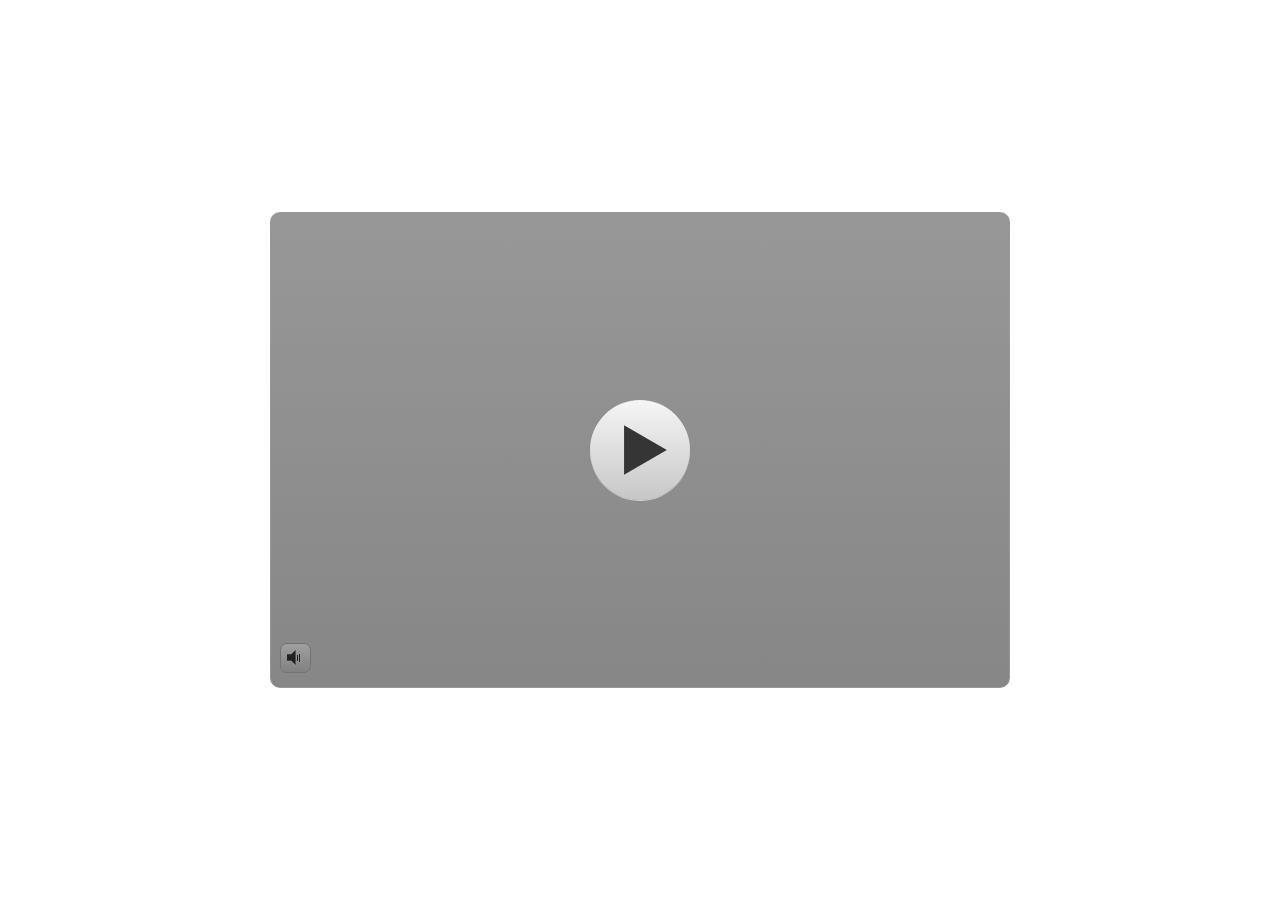
<file: index.html>
﻿<!doctype html>
<html lang="en-US">
<head>
  <meta charset="utf-8">
  <!-- Created using Storyline 360 - http://www.articulate.com  -->
  <!-- version: 3.68.28887.0 -->
  <title>PICU</title>
  <meta http-equiv="x-ua-compatible" content="IE=edge"/>
  <meta name="viewport" content="width=device-width,initial-scale=1,user-scalable=no,shrink-to-fit=no,minimal-ui"/>
  <meta name="apple-mobile-web-app-capable" content="yes"/>
  <style>
    html, body { height: 100%; padding: 0; margin: 0 }
    #app { height: 100%; width: 100%; }
  </style>

  <script>
    window.DS = {};
    window.globals = {
      DATA_PATH_BASE: '',
      HAS_FRAME: true,
      HAS_SLIDE: true,

      lmsPresent: false,
      tinCanPresent: false,
      cmi5Present: false,
      aoSupport: false,
      scale: 'noscale',
      captureRc: false,
      browserSize: 'optimal',
      bgColor: '#FFFFFF',
      features: 'AccessibleVideo,FullScreenToggle,InsertSvgPicture,LayerPresentAsDialog,MultipleQuizTracking,QuestionCorrectVariable,UpdatedThemeEditor',
      themeName: 'classic',
      preloaderColor: '#FFFFFF',
      suppressAnalytics: false,
      productChannel: 'stable',
      publishSource: 'storyline',
      aid: 'auth0|5c3ebf465839c91ac43ea7fc',
      cid: '8562a207-c58f-4fd4-98f5-652fdf181df5',
      playerVersion: '3.68.28887.0',
      publishTimestamp: '2023-01-20T03:24:41.9808313Z',
      maxIosVideoElements: 10,
      connectionSettings: { },

      
      parseParams: function(qs) {
        if (window.globals.parsedParams != null) {
          return window.globals.parsedParams;
        }
        qs = (qs || window.location.search.substr(1)).split('+').join(' ');
        var params = {},
            tokens,
            re = /[?&]?([^=]+)=([^&]*)/g;

        while (tokens = re.exec(qs)) {
          params[decodeURIComponent(tokens[1]).trim()] =
            decodeURIComponent(tokens[2]).trim();
        }
        window.globals.parsedParams = params;
        return params;
      }

    };
  </script>
  <script>
    var isIe11 = ('ActiveXObject' in window || window.MSBlobBuilder != null)
      && window.msCrypto != null && !window.ActiveXObject;
    if (isIe11) {
      window.globals.unsupportedBrowser = true;
      document.write(atob('[base64]'));
    }
  </script>
  
  <script>window.THREE = { };</script>
  
</head>
<body style="background: #FFFFFF" class="cs-HTML theme-classic">
  <!-- 360 -->
  <script>!function(e){var i=/iPhone/i,o=/iPod/i,n=/iPad/i,t=/(?=.*\bAndroid\b)(?=.*\bMobile\b)/i,d=/Android/i,s=/(?=.*\bAndroid\b)(?=.*\bSD4930UR\b)/i,b=/(?=.*\bAndroid\b)(?=.*\b(?:KFOT|KFTT|KFJWI|KFJWA|KFSOWI|KFTHWI|KFTHWA|KFAPWI|KFAPWA|KFARWI|KFASWI|KFSAWI|KFSAWA)\b)/i,r=/IEMobile/i,h=/(?=.*\bWindows\b)(?=.*\bARM\b)/i,a=/BlackBerry/i,l=/BB10/i,p=/Opera Mini/i,f=/(CriOS|Chrome)(?=.*\bMobile\b)/i,u=/(?=.*\bFirefox\b)(?=.*\bMobile\b)/i,c=new RegExp("(?:Nexus 7|BNTV250|Kindle Fire|Silk|GT-P1000)","i"),w=function(e,i){return e.test(i)},A=function(e){var A=e||navigator.userAgent,v=A.split("[FBAN");if(void 0!==v[1]&&(A=v[0]),this.apple={phone:w(i,A),ipod:w(o,A),tablet:!w(i,A)&&w(n,A),device:w(i,A)||w(o,A)||w(n,A)},this.amazon={phone:w(s,A),tablet:!w(s,A)&&w(b,A),device:w(s,A)||w(b,A)},this.android={phone:w(s,A)||w(t,A),tablet:!w(s,A)&&!w(t,A)&&(w(b,A)||w(d,A)),device:w(s,A)||w(b,A)||w(t,A)||w(d,A)},this.windows={phone:w(r,A),tablet:w(h,A),device:w(r,A)||w(h,A)},this.other={blackberry:w(a,A),blackberry10:w(l,A),opera:w(p,A),firefox:w(u,A),chrome:w(f,A),device:w(a,A)||w(l,A)||w(p,A)||w(u,A)||w(f,A)},this.seven_inch=w(c,A),this.any=this.apple.device||this.android.device||this.windows.device||this.other.device||this.seven_inch,this.phone=this.apple.phone||this.android.phone||this.windows.phone,this.tablet=this.apple.tablet||this.android.tablet||this.windows.tablet,"undefined"==typeof window)return this},v=function(){var e=new A;return e.Class=A,e};"undefined"!=typeof module&&module.exports&&"undefined"==typeof window?module.exports=A:"undefined"!=typeof module&&module.exports&&"undefined"!=typeof window?module.exports=v():"function"==typeof define&&define.amd?define("isMobile",[],e.isMobile=v()):e.isMobile=v()}(this);
    window.isMobile.apple.tablet = window.isMobile.apple.tablet ||
      (navigator.platform === 'MacIntel' && navigator.maxTouchPoints > 1);
    window.isMobile.apple.device = window.isMobile.apple.device || window.isMobile.apple.tablet;
    window.isMobile.tablet = window.isMobile.tablet || window.isMobile.apple.tablet;
    window.isMobile.any = window.isMobile.any || window.isMobile.apple.tablet;
  </script>

  <div id="focus-sink" tabindex="-1"></div>

  <div id="preso"></div>
  <script>
    (function() {

      var classTypes = [ 'desktop', 'mobile', 'phone', 'tablet' ];

      var addDeviceClasses = function(prefix, testObj) {
        var curr, i;
        for (i = 0; i < classTypes.length; i++) {
          curr = classTypes[i];
          if (testObj[curr]) {
            document.body.classList.add(prefix + curr);
          }
        }
      };

      var params = window.globals.parseParams(),
          isDevicePreview = params.devicepreview === '1',
          isPhoneOverride = params.deviceType === 'phone' || (isDevicePreview && params.phone == '1'),
          isTabletOverride = (params.deviceType === 'tablet' || isDevicePreview) && !isPhoneOverride,
          isMobileOverride = isPhoneOverride || isTabletOverride;

      var deviceView = {
        desktop: !window.isMobile.any && !isMobileOverride,
        mobile: window.isMobile.any || isMobileOverride,
        phone: isPhoneOverride || (window.isMobile.phone && !isTabletOverride),
        tablet: isTabletOverride || window.isMobile.tablet
      };

      window.globals.deviceView = deviceView;
      window.isMobile.desktop = !window.isMobile.any;
      window.isMobile.mobile = window.isMobile.any;

      addDeviceClasses('view-', deviceView);

    })();
  </script>
  
  <script src='story_content/user.js' type=text/javascript></script>
  <div class="slide-loader"></div>

  <script>
    if (window.globals.deviceView.isMobile) { var doc = document, loader = doc.body.querySelector('.slide-loader'); [ 1, 2, 3 ].forEach(function(n) { var d = doc.createElement('div'); d.style.backgroundColor = window.globals.preloaderColor; d.classList.add('mobile-loader-dot'); d.classList.add('dot' + n); loader.appendChild(d); }); }
  </script>

  <div class="mobile-load-title-overlay" style="display: none">
    <div class="mobile-load-title">PICU</div>
  </div>

  <div class="mobile-chrome-warning"></div>

  
<style>
  .warn-connection-dialog {
    display: none;
    background: transparent;
    pointer-events: none;
    position: fixed;
    left: 0;
    top: 0;
    width: 100%;
    height: 100%;
    z-index: 999;
  }

  .warn-connection-content {
    border-radius: 4px;
    background: white;
    border: 1px solid #E7E7E7;
    color: #333333;
    box-shadow: 0 2px 4px rgba(0, 0, 0, 0.25);
    transition: all 150ms ease-out;
    position: absolute;
    white-space: nowrap;
  }

  .view-phone.is-landscape .warn-connection-content {
    left: 23px;
    bottom: 23px;
  }

  .view-tablet.is-landscape .warn-connection-content {
    left: 50%;
    top: 20px;
    transform: translateX(-50%);
  }

  .is-portrait .warn-connection-content {
    transform: translate(-50%, calc(-100% - 15px));
  }

  .warn-connection-content p {
    display: inline-block;
    margin: 0 8px 0 0;
    line-height: 33px;
    font-size: 11px;
  }

  .warn-connection-content svg {
    position: relative;
    vertical-align: middle;
    margin: 0 2px 2px 8px;
  }

  .view-desktop .warn-connection-content {
    left: 1.5em;
    bottom: 1.5em;
  }

  .view-desktop .warn-connection-content p {
    font-size: 1.1em;
  }

  .is-offline .warn-connection-dialog {
    display: block;
  }

  .is-offline .cs-panel * {
    pointer-events: none !important;
  }

  .is-offline .cs-panel {
    pointer-events: all !important;
  }

  .is-offline #nav-controls * {
    pointer-events: none !important;
  }

  .is-offline #nav-controls {
    pointer-events: all !important;
  }
</style>

<div class="warn-connection-dialog">
  <div class="warn-connection-content">
    <svg width="17" height="15" viewBox="0 0 17 15" xmlns="http://www.w3.org/2000/svg">
      <path fill="#8F0000" stroke="white" d="M16.07,12.98 L15.88,12.23 L9.51,1.21 C8.97,0.26,7.6,0.26,7.06,1.21 L0.69,12.23 C0.15,13.16,0.81,14.36,1.91,14.36 H14.65 C15.47,14.36,16.05,13.7,16.07,12.98 Z"/>
      <path fill="white" stroke="white" d="M8.58,5.5 C8.35,5.28,8.5,5.35,8.21,5.32 C8.09,5.35,7.97,5.49,7.96,5.67 C7.97,5.79,7.98,5.92,7.98,6.04 L7.98,6.04 C7.99,6.17,8,6.31,8.01,6.43 L8.01,6.44 C8.03,6.92,8.06,7.41,8.09,7.9 L8.09,7.9 C8.12,8.39,8.14,8.88,8.17,9.37 C8.17,9.39,8.18,9.42,8.2,9.44 C8.23,9.46,8.25,9.47,8.28,9.47 C8.31,9.47,8.34,9.46,8.35,9.44 C8.37,9.43,8.38,9.4,8.39,9.35 L8.39,9.34 C8.39,9.24,8.4,9.15,8.4,9.05 L8.4,9.05 C8.41,8.96,8.41,8.86,8.42,8.75 C8.43,8.44,8.45,8.12,8.47,7.81 L8.47,7.81 C8.49,7.49,8.51,7.18,8.53,6.87 C8.55,6.46,8.56,6.05,8.59,5.64 L8.6,5.62 C8.6,5.57,8.59,5.53,8.58,5.5 L8.21,5.32 Z"/>
      <circle fill="white" stroke="white" cx="8.3" cy="11.35" r="0.3"/>
    </svg>
    <p>You are offline. Trying to reconnect...</p>
  </div>
</div>

<script>
  (function() {
    window.DS.connection = {
      warningShown: false,
      assets: {},
      loadingAssetGroup: false,
      retryDelay: 500
    };

    // @TODO this is POC code and can be cleaned up a bit more if we move forward
    // with the feature



    // The `window.globals.features` variable must be set in `webpack.dev.config` when testing locally - it is not enough
    // to have it in the data - but it must be set there as well.
    var useConnectionMessages = window.AbortController != null &&
      window.location.protocol != 'file:' &&
      window.globals.features.indexOf('ConnectionMessages') != -1;

    window.DS.connection.useConnectionMessages = useConnectionMessages

    var assetCount = 0;
    var checkLoadedId;
    var connectionSettings = window.globals.connectionSettings;

    if (useConnectionMessages && connectionSettings != null) {
      var contentEl = document.querySelector('.warn-connection-content');
      var messageEl = contentEl.querySelector('p')

      if (connectionSettings.useDarkTheme) {
        contentEl.style.borderColor = '#BABBBA';
        contentEl.style.backgroundColor = '#282828';
        contentEl.style.color = '#FFFFFF';
      }

      if (connectionSettings.message != null) {
        messageEl.textContent = window.decodeURIComponent(connectionSettings.message);
      }
    }

    function checkAssetsReady() {
      for (var i in DS.connection.assets) {
        if (!DS.connection.assets[i].success) {
          return false;
        }
      }
      return true;
    }

    function stopAssetGroup() {
      if (!useConnectionMessages) { return; }

      assetCount = 0;

      DS.connection.oldAssetGroup = DS.connection.assets;
      DS.connection.assets = {};
      DS.connection.loadingAssetGroup = false;
      clearInterval(checkLoadedId);
    }

    function startAssetGroup() {
      if (!useConnectionMessages) { return; }
      var ticks = 0;
      clearInterval(checkLoadedId);
      checkLoadedId = setInterval(function() {
        var loaded = 0;
        if (assetCount === 0 && loaded === 0) {
          clearInterval(checkLoadedId);
          return;
        }

        for (var i in DS.connection.assets) {
          if (DS.connection.assets[i].success) {
            loaded++;
          }
        }

        if (assetCount === loaded && checkAssetsReady()) {
          for (var i in DS.connection.assets) {
            if (DS.connection.assets[i].action) {
              DS.connection.assets[i].action();
            }
          }
          hideWarning();
          stopAssetGroup();
        }
      }, 100)
    }

    function requiredAsset(url, action, retry, type) {
      if (!useConnectionMessages) { return; }
      if (DS.connection.assets[url]) { return; }

      DS.connection.assets[url] = {
        success: false, action: action, retry: retry, type: type
      };
      assetCount = Object.keys(DS.connection.assets).length;
      if (!DS.connection.loadingAssetGroup) {
        startAssetGroup();
      }
      DS.connection.loadingAssetGroup = true;
    }

    function assetLoaded(url) {
      if (!useConnectionMessages) { return; }
      if (DS.connection.assets[url]) {
        DS.connection.assets[url].success = true;
      }
    }

    function assetFailed(url) {
      if (!useConnectionMessages) { return; }
      if (!DS.connection.assets[url]) {
        if (/\.js$/.test(url)) {
          setTimeout(function() {
            if (DS.connection.lastSlideLoaded != null) {
              DS.connection.lastSlideLoaded();
            }
          }, DS.connection.retryDelay);
        }
        return;
      }
      if (!DS.connection.warningShown) { showWarning(); }
      if (DS.connection.assets[url].retry) {
        setTimeout(function() {
          if (!DS.connection.assets[url].success) {
            DS.connection.assets[url].retry()
          }
        }, DS.connection.retryDelay);
      }
    }

    function hideWarning() {
      document.body.classList.remove('is-offline');
      DS.connection.warningShown = false;
    }
    DS.connection.hideWarning = hideWarning

    function showWarning(btn) {
      document.body.classList.add('is-offline')
      DS.connection.warningShown = true;
      updateWarningPosition();
    }

    function updateWarningPosition() {
      if (!DS.connection.warningShown) {
        return;
      }

      var isPortrait = document.body.classList.contains('is-portrait');
      var warningEl = document.querySelector('.warn-connection-content');

      if (isPortrait) {
        var slide = document.querySelector('.primary-slide');
        var slideRect = slide.getBoundingClientRect();

        warningEl.style.top = `${slideRect.top}px`
        warningEl.style.left = `${slideRect.left + slideRect.width / 2}px`
      } else {
        warningEl.style.top = null;
        warningEl.style.left = null;
      }

      window.requestAnimationFrame(updateWarningPosition);
    }

    // these will all be noops if the feature flag isn't set in
    // the data and `window.globals.features`
    DS.connection.requiredAsset = requiredAsset;
    DS.connection.assetLoaded = assetLoaded;
    DS.connection.assetFailed = assetFailed;
    DS.connection.stopAssetGroup = stopAssetGroup;
    DS.connection.startAssetGroup = startAssetGroup;
  })();
</script>


  <script>
    
    if (window.autoSpider && window.vInterfaceObject) {
      document.querySelector('.mobile-load-title-overlay').style.display = 'none';
    }
  </script>

  

  <link rel="stylesheet" href="html5/data/css/output.min.css" data-noprefix/>
</body>
<script src="html5/lib/scripts/bootstrapper.min.js"></script>
</html>
</file>
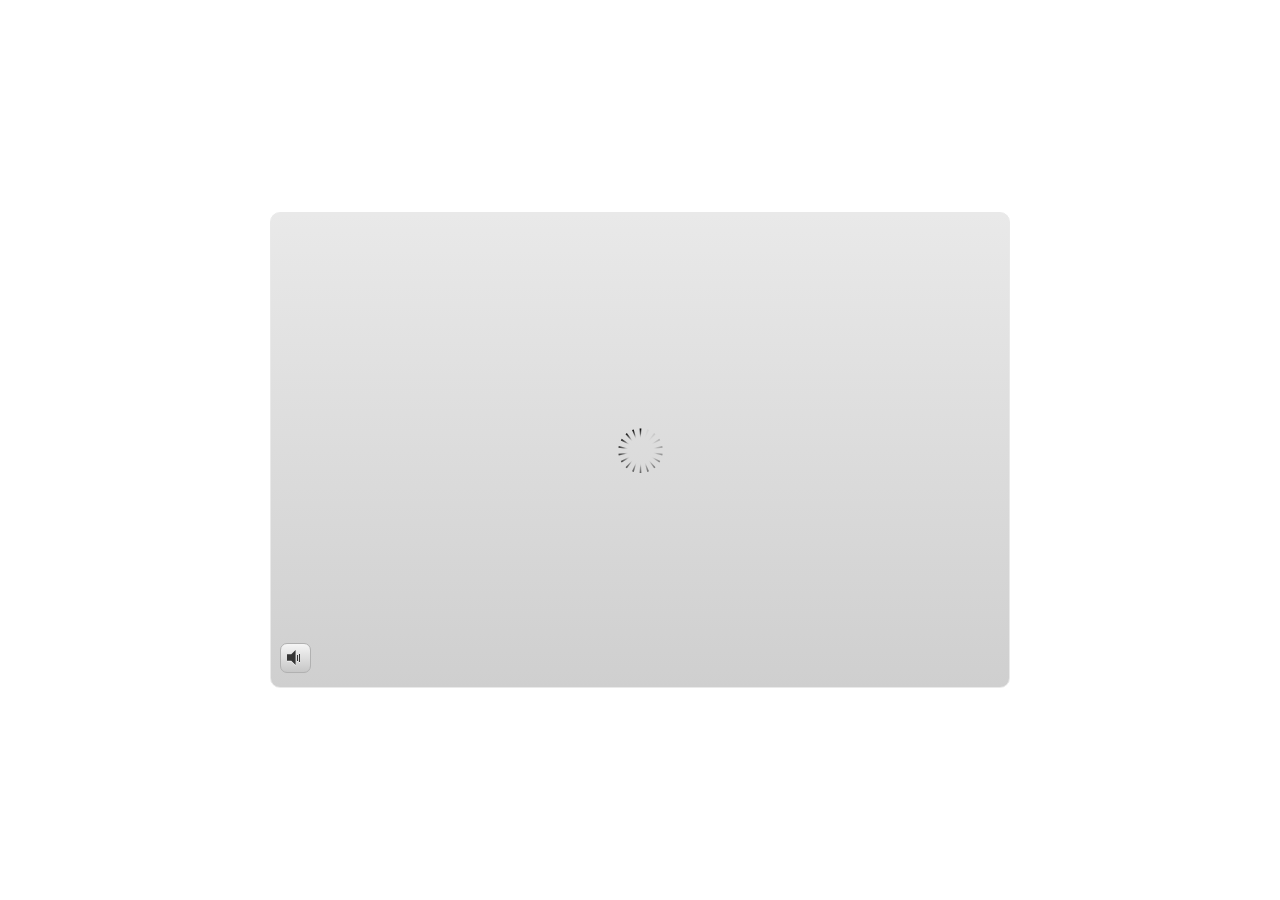
<file: index_lms.html>
<!doctype html>
<html lang="en-US">
<head>
  <meta charset="utf-8">
  <!-- Created using Storyline 360 - http://www.articulate.com  -->
  <!-- version: 3.68.28887.0 -->
  <title>PICU</title>
  <meta http-equiv="x-ua-compatible" content="IE=edge"/>
  <meta name="viewport" content="width=device-width,initial-scale=1,user-scalable=no,shrink-to-fit=no,minimal-ui"/>
  <meta name="apple-mobile-web-app-capable" content="yes"/>
  <style>
    html, body { height: 100%; padding: 0; margin: 0 }
    #app { height: 100%; width: 100%; }
  </style>

  <script>
    window.DS = {};
    window.globals = {
      DATA_PATH_BASE: '',
      HAS_FRAME: true,
      HAS_SLIDE: true,

      lmsPresent: true,
      tinCanPresent: false,
      cmi5Present: false,
      aoSupport: false,
      scale: 'noscale',
      captureRc: false,
      browserSize: 'optimal',
      bgColor: '#FFFFFF',
      features: 'AccessibleVideo,FullScreenToggle,InsertSvgPicture,LayerPresentAsDialog,MultipleQuizTracking,QuestionCorrectVariable,UpdatedThemeEditor',
      themeName: 'classic',
      preloaderColor: '#FFFFFF',
      suppressAnalytics: false,
      productChannel: 'stable',
      publishSource: 'storyline',
      aid: 'auth0|5c3ebf465839c91ac43ea7fc',
      cid: '8562a207-c58f-4fd4-98f5-652fdf181df5',
      playerVersion: '3.68.28887.0',
      publishTimestamp: '2023-01-20T03:24:41.9943451Z',
      maxIosVideoElements: 10,
      connectionSettings: { },

      
      parseParams: function(qs) {
        if (window.globals.parsedParams != null) {
          return window.globals.parsedParams;
        }
        qs = (qs || window.location.search.substr(1)).split('+').join(' ');
        var params = {},
            tokens,
            re = /[?&]?([^=]+)=([^&]*)/g;

        while (tokens = re.exec(qs)) {
          params[decodeURIComponent(tokens[1]).trim()] =
            decodeURIComponent(tokens[2]).trim();
        }
        window.globals.parsedParams = params;
        return params;
      }

    };
  </script>
  <script>
    var isIe11 = ('ActiveXObject' in window || window.MSBlobBuilder != null)
      && window.msCrypto != null && !window.ActiveXObject;
    if (isIe11) {
      window.globals.unsupportedBrowser = true;
      document.write(atob('[base64]'));
    }
  </script>
  <script src="lms/scormdriver.js" charset="utf-8"></script>
  <script>window.THREE = { };</script>
  
</head>
<body style="background: #FFFFFF" class="cs-HTML theme-classic">
  <!-- 360 -->
  <script>!function(e){var i=/iPhone/i,o=/iPod/i,n=/iPad/i,t=/(?=.*\bAndroid\b)(?=.*\bMobile\b)/i,d=/Android/i,s=/(?=.*\bAndroid\b)(?=.*\bSD4930UR\b)/i,b=/(?=.*\bAndroid\b)(?=.*\b(?:KFOT|KFTT|KFJWI|KFJWA|KFSOWI|KFTHWI|KFTHWA|KFAPWI|KFAPWA|KFARWI|KFASWI|KFSAWI|KFSAWA)\b)/i,r=/IEMobile/i,h=/(?=.*\bWindows\b)(?=.*\bARM\b)/i,a=/BlackBerry/i,l=/BB10/i,p=/Opera Mini/i,f=/(CriOS|Chrome)(?=.*\bMobile\b)/i,u=/(?=.*\bFirefox\b)(?=.*\bMobile\b)/i,c=new RegExp("(?:Nexus 7|BNTV250|Kindle Fire|Silk|GT-P1000)","i"),w=function(e,i){return e.test(i)},A=function(e){var A=e||navigator.userAgent,v=A.split("[FBAN");if(void 0!==v[1]&&(A=v[0]),this.apple={phone:w(i,A),ipod:w(o,A),tablet:!w(i,A)&&w(n,A),device:w(i,A)||w(o,A)||w(n,A)},this.amazon={phone:w(s,A),tablet:!w(s,A)&&w(b,A),device:w(s,A)||w(b,A)},this.android={phone:w(s,A)||w(t,A),tablet:!w(s,A)&&!w(t,A)&&(w(b,A)||w(d,A)),device:w(s,A)||w(b,A)||w(t,A)||w(d,A)},this.windows={phone:w(r,A),tablet:w(h,A),device:w(r,A)||w(h,A)},this.other={blackberry:w(a,A),blackberry10:w(l,A),opera:w(p,A),firefox:w(u,A),chrome:w(f,A),device:w(a,A)||w(l,A)||w(p,A)||w(u,A)||w(f,A)},this.seven_inch=w(c,A),this.any=this.apple.device||this.android.device||this.windows.device||this.other.device||this.seven_inch,this.phone=this.apple.phone||this.android.phone||this.windows.phone,this.tablet=this.apple.tablet||this.android.tablet||this.windows.tablet,"undefined"==typeof window)return this},v=function(){var e=new A;return e.Class=A,e};"undefined"!=typeof module&&module.exports&&"undefined"==typeof window?module.exports=A:"undefined"!=typeof module&&module.exports&&"undefined"!=typeof window?module.exports=v():"function"==typeof define&&define.amd?define("isMobile",[],e.isMobile=v()):e.isMobile=v()}(this);
    window.isMobile.apple.tablet = window.isMobile.apple.tablet ||
      (navigator.platform === 'MacIntel' && navigator.maxTouchPoints > 1);
    window.isMobile.apple.device = window.isMobile.apple.device || window.isMobile.apple.tablet;
    window.isMobile.tablet = window.isMobile.tablet || window.isMobile.apple.tablet;
    window.isMobile.any = window.isMobile.any || window.isMobile.apple.tablet;
  </script>

  <div id="focus-sink" tabindex="-1"></div>

  <div id="preso"></div>
  <script>
    (function() {

      var classTypes = [ 'desktop', 'mobile', 'phone', 'tablet' ];

      var addDeviceClasses = function(prefix, testObj) {
        var curr, i;
        for (i = 0; i < classTypes.length; i++) {
          curr = classTypes[i];
          if (testObj[curr]) {
            document.body.classList.add(prefix + curr);
          }
        }
      };

      var params = window.globals.parseParams(),
          isDevicePreview = params.devicepreview === '1',
          isPhoneOverride = params.deviceType === 'phone' || (isDevicePreview && params.phone == '1'),
          isTabletOverride = (params.deviceType === 'tablet' || isDevicePreview) && !isPhoneOverride,
          isMobileOverride = isPhoneOverride || isTabletOverride;

      var deviceView = {
        desktop: !window.isMobile.any && !isMobileOverride,
        mobile: window.isMobile.any || isMobileOverride,
        phone: isPhoneOverride || (window.isMobile.phone && !isTabletOverride),
        tablet: isTabletOverride || window.isMobile.tablet
      };

      window.globals.deviceView = deviceView;
      window.isMobile.desktop = !window.isMobile.any;
      window.isMobile.mobile = window.isMobile.any;

      addDeviceClasses('view-', deviceView);

    })();
  </script>
  
  <script src='story_content/user.js' type=text/javascript></script>
  <div class="slide-loader"></div>

  <script>
    if (window.globals.deviceView.isMobile) { var doc = document, loader = doc.body.querySelector('.slide-loader'); [ 1, 2, 3 ].forEach(function(n) { var d = doc.createElement('div'); d.style.backgroundColor = window.globals.preloaderColor; d.classList.add('mobile-loader-dot'); d.classList.add('dot' + n); loader.appendChild(d); }); }
  </script>

  <div class="mobile-load-title-overlay" style="display: none">
    <div class="mobile-load-title">PICU</div>
  </div>

  <div class="mobile-chrome-warning"></div>

  
<style>
  .warn-connection-dialog {
    display: none;
    background: transparent;
    pointer-events: none;
    position: fixed;
    left: 0;
    top: 0;
    width: 100%;
    height: 100%;
    z-index: 999;
  }

  .warn-connection-content {
    border-radius: 4px;
    background: white;
    border: 1px solid #E7E7E7;
    color: #333333;
    box-shadow: 0 2px 4px rgba(0, 0, 0, 0.25);
    transition: all 150ms ease-out;
    position: absolute;
    white-space: nowrap;
  }

  .view-phone.is-landscape .warn-connection-content {
    left: 23px;
    bottom: 23px;
  }

  .view-tablet.is-landscape .warn-connection-content {
    left: 50%;
    top: 20px;
    transform: translateX(-50%);
  }

  .is-portrait .warn-connection-content {
    transform: translate(-50%, calc(-100% - 15px));
  }

  .warn-connection-content p {
    display: inline-block;
    margin: 0 8px 0 0;
    line-height: 33px;
    font-size: 11px;
  }

  .warn-connection-content svg {
    position: relative;
    vertical-align: middle;
    margin: 0 2px 2px 8px;
  }

  .view-desktop .warn-connection-content {
    left: 1.5em;
    bottom: 1.5em;
  }

  .view-desktop .warn-connection-content p {
    font-size: 1.1em;
  }

  .is-offline .warn-connection-dialog {
    display: block;
  }

  .is-offline .cs-panel * {
    pointer-events: none !important;
  }

  .is-offline .cs-panel {
    pointer-events: all !important;
  }

  .is-offline #nav-controls * {
    pointer-events: none !important;
  }

  .is-offline #nav-controls {
    pointer-events: all !important;
  }
</style>

<div class="warn-connection-dialog">
  <div class="warn-connection-content">
    <svg width="17" height="15" viewBox="0 0 17 15" xmlns="http://www.w3.org/2000/svg">
      <path fill="#8F0000" stroke="white" d="M16.07,12.98 L15.88,12.23 L9.51,1.21 C8.97,0.26,7.6,0.26,7.06,1.21 L0.69,12.23 C0.15,13.16,0.81,14.36,1.91,14.36 H14.65 C15.47,14.36,16.05,13.7,16.07,12.98 Z"/>
      <path fill="white" stroke="white" d="M8.58,5.5 C8.35,5.28,8.5,5.35,8.21,5.32 C8.09,5.35,7.97,5.49,7.96,5.67 C7.97,5.79,7.98,5.92,7.98,6.04 L7.98,6.04 C7.99,6.17,8,6.31,8.01,6.43 L8.01,6.44 C8.03,6.92,8.06,7.41,8.09,7.9 L8.09,7.9 C8.12,8.39,8.14,8.88,8.17,9.37 C8.17,9.39,8.18,9.42,8.2,9.44 C8.23,9.46,8.25,9.47,8.28,9.47 C8.31,9.47,8.34,9.46,8.35,9.44 C8.37,9.43,8.38,9.4,8.39,9.35 L8.39,9.34 C8.39,9.24,8.4,9.15,8.4,9.05 L8.4,9.05 C8.41,8.96,8.41,8.86,8.42,8.75 C8.43,8.44,8.45,8.12,8.47,7.81 L8.47,7.81 C8.49,7.49,8.51,7.18,8.53,6.87 C8.55,6.46,8.56,6.05,8.59,5.64 L8.6,5.62 C8.6,5.57,8.59,5.53,8.58,5.5 L8.21,5.32 Z"/>
      <circle fill="white" stroke="white" cx="8.3" cy="11.35" r="0.3"/>
    </svg>
    <p>You are offline. Trying to reconnect...</p>
  </div>
</div>

<script>
  (function() {
    window.DS.connection = {
      warningShown: false,
      assets: {},
      loadingAssetGroup: false,
      retryDelay: 500
    };

    // @TODO this is POC code and can be cleaned up a bit more if we move forward
    // with the feature



    // The `window.globals.features` variable must be set in `webpack.dev.config` when testing locally - it is not enough
    // to have it in the data - but it must be set there as well.
    var useConnectionMessages = window.AbortController != null &&
      window.location.protocol != 'file:' &&
      window.globals.features.indexOf('ConnectionMessages') != -1;

    window.DS.connection.useConnectionMessages = useConnectionMessages

    var assetCount = 0;
    var checkLoadedId;
    var connectionSettings = window.globals.connectionSettings;

    if (useConnectionMessages && connectionSettings != null) {
      var contentEl = document.querySelector('.warn-connection-content');
      var messageEl = contentEl.querySelector('p')

      if (connectionSettings.useDarkTheme) {
        contentEl.style.borderColor = '#BABBBA';
        contentEl.style.backgroundColor = '#282828';
        contentEl.style.color = '#FFFFFF';
      }

      if (connectionSettings.message != null) {
        messageEl.textContent = window.decodeURIComponent(connectionSettings.message);
      }
    }

    function checkAssetsReady() {
      for (var i in DS.connection.assets) {
        if (!DS.connection.assets[i].success) {
          return false;
        }
      }
      return true;
    }

    function stopAssetGroup() {
      if (!useConnectionMessages) { return; }

      assetCount = 0;

      DS.connection.oldAssetGroup = DS.connection.assets;
      DS.connection.assets = {};
      DS.connection.loadingAssetGroup = false;
      clearInterval(checkLoadedId);
    }

    function startAssetGroup() {
      if (!useConnectionMessages) { return; }
      var ticks = 0;
      clearInterval(checkLoadedId);
      checkLoadedId = setInterval(function() {
        var loaded = 0;
        if (assetCount === 0 && loaded === 0) {
          clearInterval(checkLoadedId);
          return;
        }

        for (var i in DS.connection.assets) {
          if (DS.connection.assets[i].success) {
            loaded++;
          }
        }

        if (assetCount === loaded && checkAssetsReady()) {
          for (var i in DS.connection.assets) {
            if (DS.connection.assets[i].action) {
              DS.connection.assets[i].action();
            }
          }
          hideWarning();
          stopAssetGroup();
        }
      }, 100)
    }

    function requiredAsset(url, action, retry, type) {
      if (!useConnectionMessages) { return; }
      if (DS.connection.assets[url]) { return; }

      DS.connection.assets[url] = {
        success: false, action: action, retry: retry, type: type
      };
      assetCount = Object.keys(DS.connection.assets).length;
      if (!DS.connection.loadingAssetGroup) {
        startAssetGroup();
      }
      DS.connection.loadingAssetGroup = true;
    }

    function assetLoaded(url) {
      if (!useConnectionMessages) { return; }
      if (DS.connection.assets[url]) {
        DS.connection.assets[url].success = true;
      }
    }

    function assetFailed(url) {
      if (!useConnectionMessages) { return; }
      if (!DS.connection.assets[url]) {
        if (/\.js$/.test(url)) {
          setTimeout(function() {
            if (DS.connection.lastSlideLoaded != null) {
              DS.connection.lastSlideLoaded();
            }
          }, DS.connection.retryDelay);
        }
        return;
      }
      if (!DS.connection.warningShown) { showWarning(); }
      if (DS.connection.assets[url].retry) {
        setTimeout(function() {
          if (!DS.connection.assets[url].success) {
            DS.connection.assets[url].retry()
          }
        }, DS.connection.retryDelay);
      }
    }

    function hideWarning() {
      document.body.classList.remove('is-offline');
      DS.connection.warningShown = false;
    }
    DS.connection.hideWarning = hideWarning

    function showWarning(btn) {
      document.body.classList.add('is-offline')
      DS.connection.warningShown = true;
      updateWarningPosition();
    }

    function updateWarningPosition() {
      if (!DS.connection.warningShown) {
        return;
      }

      var isPortrait = document.body.classList.contains('is-portrait');
      var warningEl = document.querySelector('.warn-connection-content');

      if (isPortrait) {
        var slide = document.querySelector('.primary-slide');
        var slideRect = slide.getBoundingClientRect();

        warningEl.style.top = `${slideRect.top}px`
        warningEl.style.left = `${slideRect.left + slideRect.width / 2}px`
      } else {
        warningEl.style.top = null;
        warningEl.style.left = null;
      }

      window.requestAnimationFrame(updateWarningPosition);
    }

    // these will all be noops if the feature flag isn't set in
    // the data and `window.globals.features`
    DS.connection.requiredAsset = requiredAsset;
    DS.connection.assetLoaded = assetLoaded;
    DS.connection.assetFailed = assetFailed;
    DS.connection.stopAssetGroup = stopAssetGroup;
    DS.connection.startAssetGroup = startAssetGroup;
  })();
</script>


  <script>
    
    if (window.autoSpider && window.vInterfaceObject) {
      document.querySelector('.mobile-load-title-overlay').style.display = 'none';
    }
  </script>

  

  <link rel="stylesheet" href="html5/data/css/output.min.css" data-noprefix/>
</body>
<script src="html5/lib/scripts/bootstrapper.min.js"></script>
</html>
</file>
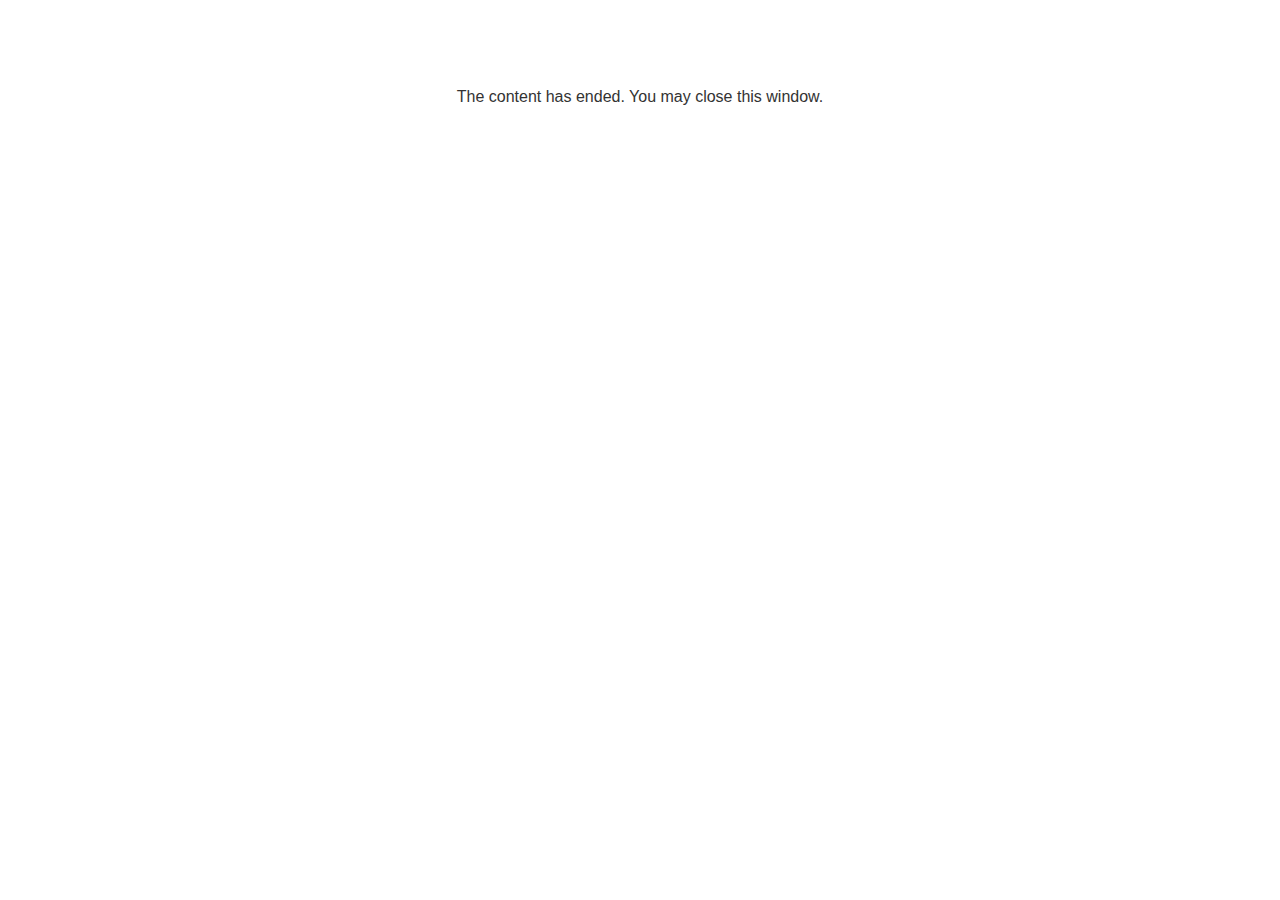
<file: lms/goodbye.html>
<!doctype html>
<html>
<body style="background-color: #ffffff;">

<p role="alert" style="color: #333333;font-family: Open Sans, articulate, tahoma, arial;font-size: medium;text-align: center;">
<br><br><br><br>
The content has ended. You may close this window.
</p>

</body>
</html>
</file>
